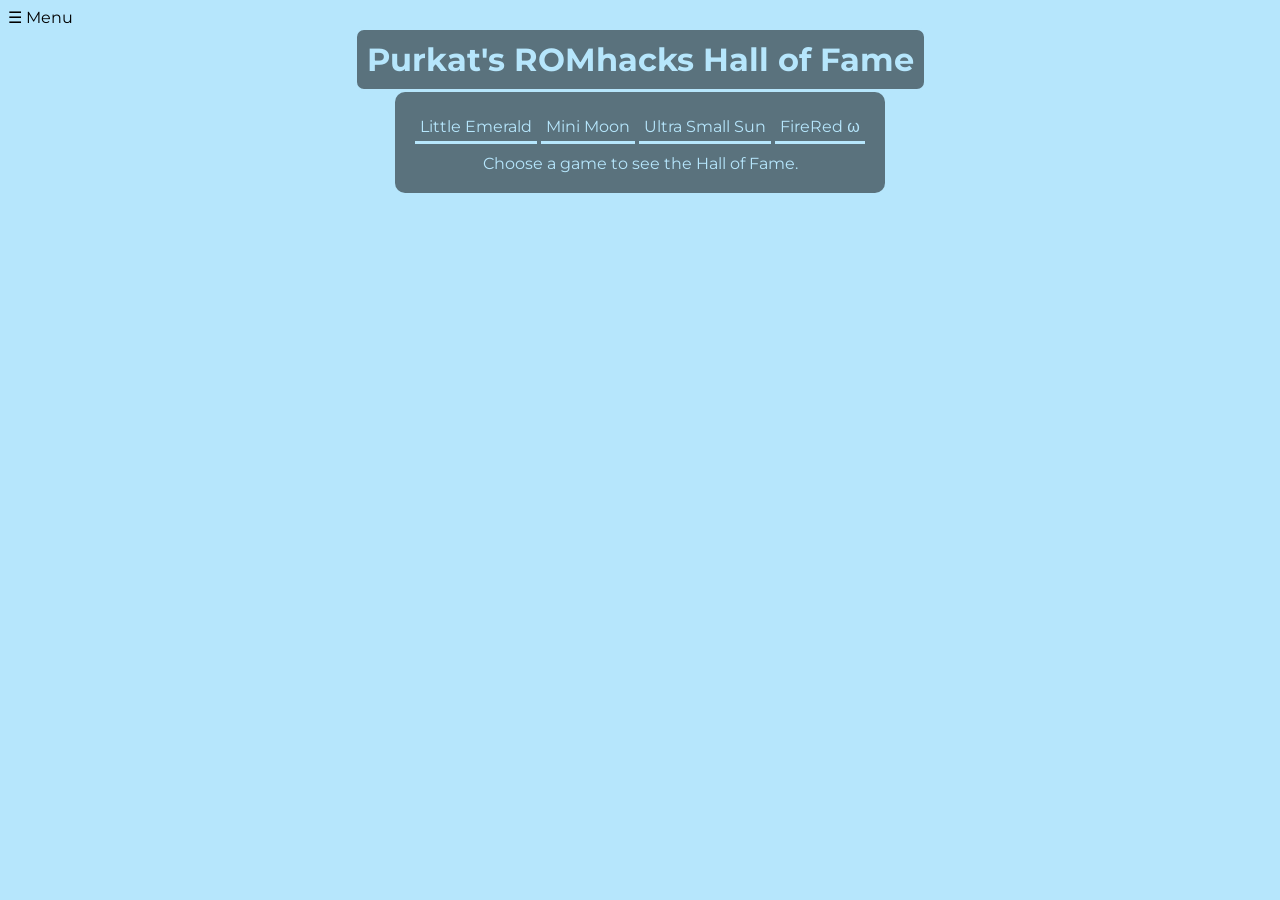
<file: index.html>
<!DOCTYPE html> 
<html lang="en">
<head>
    <meta charset="UTF-8">
    <title>Purkat's ROMhacks Hall of Fame</title>
    <link rel="stylesheet" href="main.css">
    <link rel="icon" href="smallchung.png" type="image/png">
    <script type="module" src="main.js"></script>
</head>

<body>
    <div id="sidebar-container"></div>

    <div class="content-container">
        <h1 class="title">Purkat's ROMhacks Hall of Fame</h1>
        
        <br>

        <div id="hall-of-fame" class="hidden">
            <div id="game-radios">
                <input type="radio" id="little_emerald" value="little_emerald" name="game">
                <label for="little_emerald">Little Emerald</label>
                <input type="radio" id="mini_moon" value="mini_moon" name="game">
                <label for="mini_moon">Mini Moon</label>
                <input type="radio" id="ultra_small_sun" value="ultra_small_sun" name="game">
                <label for="ultra_small_sun">Ultra Small Sun</label>
                <input type="radio" id="firered_omega_lowercase" value="firered_omega_lowercase" name="game">
                <label for="firered_omega_lowercase">FireRed ω</label>
            </div>

            <span id ="hint">Choose a game to see the Hall of Fame.</span>

            <div id="run_type-radios" class="hidden">
                <input type="radio" id="hardcore_nuzlockes" value="hardcore_nuzlockes" name="run-type" checked>
                <label for="hardcore_nuzlockes">Hardcore Nuzlockes</label>
                <input type="radio" id="casual" value="casual" name="run-type">
                <label for="casual">Casual Playthroughs</label>
            </div>

            <button id="extra-toggle" class="hidden">Toggle Extra Columns</button>

            <div id="hof-table" class="hide-extra"></div>

            <span class="hidden" id="credits">
                <a href="https://sprites.pmdcollab.org/#/">PMD Sprite Collab</a>
            </span>
        </div>
    </div>

    <script>
        fetch("sidebar.html")
        .then(res => res.text())
        .then(html => {
            document.getElementById("sidebar-container").innerHTML = html;
        });
          
        function toggleSidebar() {
            const sidebar = document.getElementById("sidebar");
            if (!sidebar) return;
            sidebar.style.width = sidebar.style.width === "250px" ? "0" : "250px";
        }
    </script>
</body>
</html>
</file>
<file: main.css>
@import url('https://fonts.googleapis.com/css2?family=Montserrat&display=swap');

/* General */
img {
    width: 50px;
}

html {
    font-family: 'Montserrat', sans-serif;
    background-color: #B6E6FC;
    background-size: cover;
    background-position: center;
    background-repeat: no-repeat;
}

.content-container {
    text-align: center;
}

#hall-of-fame {
    background-color: rgba(0, 0, 0, 0.5);
    padding: 20px;
    border-radius: 10px;
    max-width: 100%;
    margin: auto;
    display: inline-block;
    flex-direction: column;
    align-items: stretch;
}

.hidden {
    display: none;
}

.bounty {
    background-color: #61A061;
}

.info {
    font-weight: lighter;
}

#hint {
    color: #B6E6FC;
}

#game-radios {
    margin-bottom: 10px;
}

span a {
    text-decoration: none;
    color: #B6E6FC;
    display: block;
    text-align: right;
    margin-top: 10px;
}

h1 {
    color: #B6E6FC;
    background-color: rgba(0, 0, 0, 0.5);
    border: 3px solid #B6E6FC;
    border-radius: 10px;
    padding: 10px;
    max-width: 100%;
    margin: auto;
    display: inline-block;
    flex-direction: column;
    align-items: stretch;
}

/* Table */
table {
    width: 100%;
    color: white;
    border-collapse: collapse;
}

th, td {
    border: 1px solid white;
    padding: 8px;
    text-align: center;
}

td img.plush,
td img.pmd {
    border: 2px solid black
}

td a {
    text-decoration: none;
    color: #B6E6FC;
}

th.extra-col {
    background-color: #91686F;
}

.hide-extra .extra-col {
    display: none;
}

/* Button */
button {
    appearance: button;
    backface-visibility: hidden;
    background-color: rgba(0, 0, 0, 0);
    border-top-left-radius: 10px;
    border-top-right-radius: 10px;
    box-shadow: rgba(50, 50, 93, .1) 0 0 0 1px inset,rgba(50, 50, 93, .1) 0 2px 5px 0,rgba(0, 0, 0, .07) 0 1px 1px 0;
    box-sizing: border-box;
    color: #B6E6FC;
    border: 3px solid #B6E6FC;
    cursor: pointer;
    font-size: 100%;
    height: 44px;
    line-height: 1.15;
    margin: 12px 0 0;
    outline: none;
    overflow: hidden;
    padding: 0 25px;
    position: relative;
    text-align: center;
    text-transform: none;
    transform: translateZ(0);
    transition: all .2s,box-shadow .08s ease-in;
    user-select: none;
    -webkit-user-select: none;
    touch-action: manipulation;
    width: 100%;
}

label:hover,
button:hover {
    color: #fff;
    font-weight: bold;
    background-color: rgba(255, 255, 255, 0.2);
}

button.clicked {
    color: white;
    font-weight: bold;
}

/* Radio buttons */
input[type="radio"] {
    display: none;
}

label {
    font-size: 16px;
    position: relative;
    color: #B6E6FC;
    cursor: pointer;
    display: inline-flex;
    align-items: center;
    gap: 0.8em;
    border-bottom: 3px solid #B6E6FC;
    padding: 5px;
}

input[type="radio"]:checked + label {
    color: white;
    font-weight: bold;
}

/* Sidebar */
.sidebar {
    text-align: center;
    height: 100%;
    width: 0;
    position: fixed;
    z-index: 999;
    top: 0;
    left: 0;
    background-color: #222;
    overflow-x: hidden;
    transition: 0.3s ease;
    padding-top: 60px;
}
  
.sidebar a {
    text-decoration: none;
    color: #B6E6FC;
}
  
.sidebar .closebtn {
    position: absolute;
    top: 10px;
    right: 20px;
    font-size: 30px;
}

.sidebar p {
    color: white;
    padding: 30px;
}

.openbtn {
    color: black;
    cursor: pointer;
}
</file>
